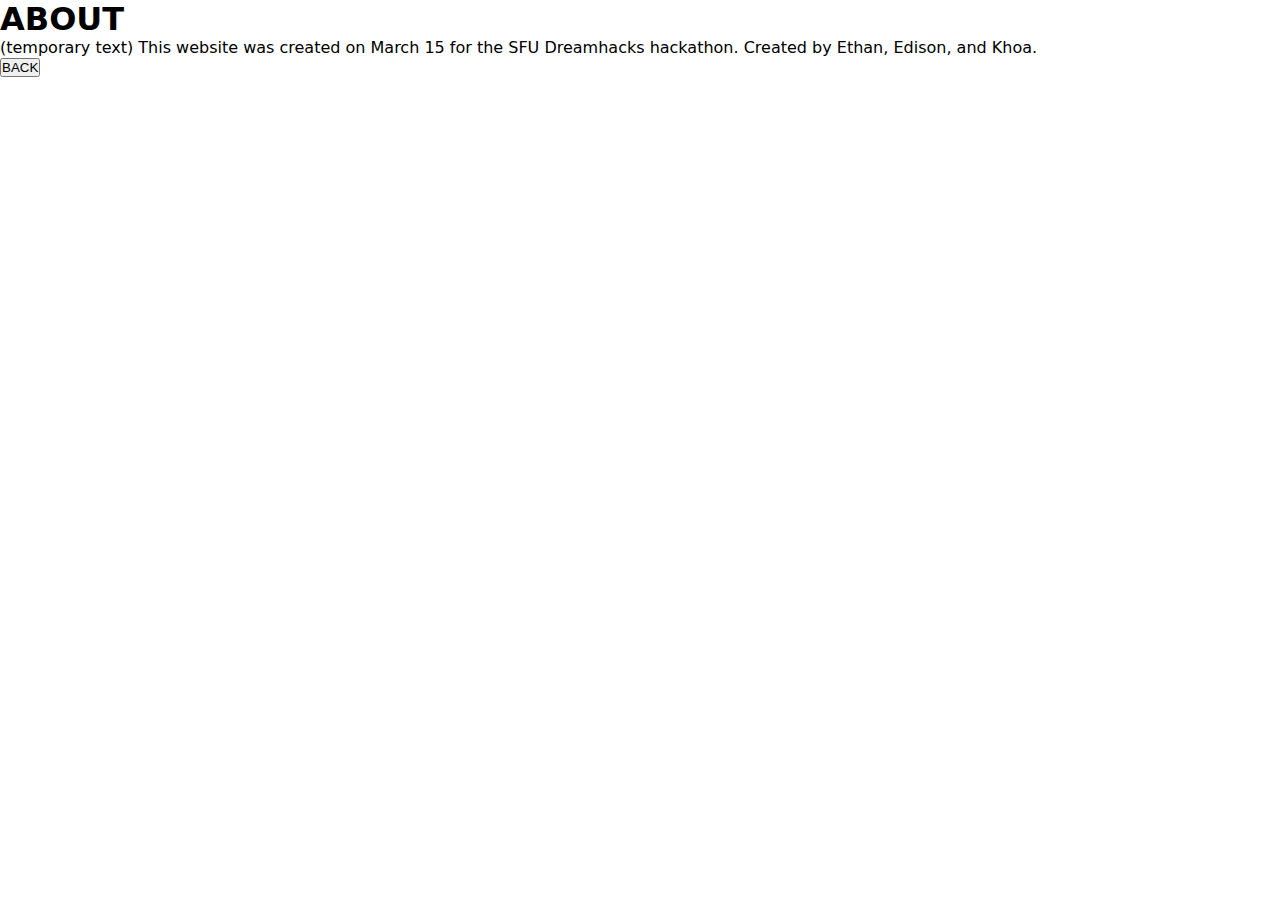
<file: info.html>
<!DOCTYPE html>  <!--  i love chatgpt -->
<html lang="en">
<head>
    <meta charset="UTF-8">
    <meta name="viewport" content="width=device-width, initial-scale=1.0">
    <title>Info Page</title>
    <link rel="stylesheet" href="styles.css"> <!-- Optional: Link to your CSS -->
</head>
<body>
    <h1>ABOUT</h1>
    <p> (temporary text) This website  was created on March 15 for the SFU Dreamhacks hackathon.
        
        Created by Ethan, Edison, and Khoa. </p>
    <a href="index.html">
        <button>BACK</button>
    </a>
</body>
</html>
</file>
<file: styles.css>
* {
    margin: 0;
    padding: 0;
    box-sizing: border-box;
}

html, body {
    height: 100%;
}

html {
    font-family: Roboto, system-ui, -apple-system, BlinkMacSystemFont, 'Segoe UI', Oxygen, Ubuntu, Cantarell, 'Open Sans', 'Helvetica Neue', sans-serif;
}

#video-background {
    position: fixed;
    min-width: 100%;
    min-height: 100%;
}

.container {
    height: 100%;
    display: flex;
    flex-direction: column;
    justify-content: center;
    align-items: center;
    position: relative;
    gap: 2rem;
}

.title {
    font-size: 4.5rem;
    color: white;
    text-shadow: 0.2rem 0.2rem 0.1rem black;
}

.job-input {
    width: 60rem;
    border: 0.15rem black solid;
    border-radius: 1rem;
    padding: 0.25rem;
}

.info-button {
  background: none; 
  font-family: 'Roboto', sans-serif; 
  font-size: 20px; 
  cursor: pointer;  
  transition: background 0.3s, color 0.3s; 
  border: 2px solid #333;  /* Adds border */
  outline: none;
    color: white;
    position: absolute;
     left: 80%;
    bottom: 94%
}

.go-back-button {
    background: none; 
  font-family: 'Roboto', sans-serif; 
  font-size: 20px; 
  cursor: pointer;  
  transition: background 0.3s, color 0.3s; 
  border: 2px solid #333;  /* Adds border */
  outline: none;
    color: white;
    position: absolute;
    left: 10%;
    bottom: 85%
}
</file>
